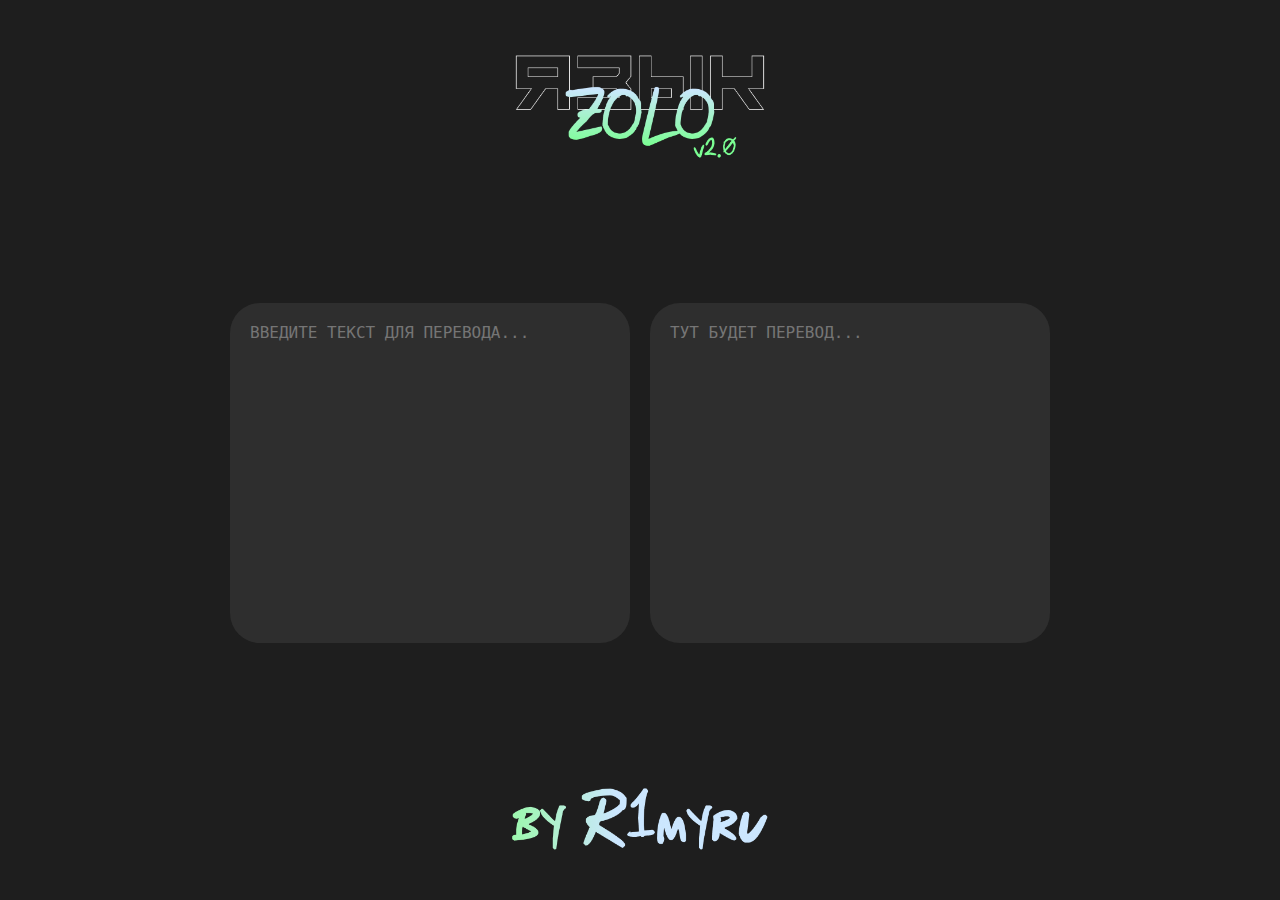
<file: LangZolo/index.html>
<!DOCTYPE html>
<html lang="ru">
<head>
  <meta charset="UTF-8">
  <meta name="viewport" content="width=device-width, initial-scale=1.0">
  <title>Язык Zolo</title>
  <link rel="stylesheet" href="styles.css">
</head>
<body>
  <div class="container">
    <img src="logo.png" alt="Logo" class="logo">
    <div class="cards">
      <textarea id="input-text" placeholder="Введите текст для перевода..."></textarea>
      <textarea id="output-text" placeholder="ТУТ БУДЕТ ПЕРЕВОД..." readonly></textarea>
    </div>
    <img src="cop.png" alt="Footer" class="footer" id="cop-image" style="cursor: pointer;">
  </div>
  <script src="script.js"></script>
</body>
</html>
</file>
<file: LangZolo/styles.css>
/* Общие стили */
body {
  margin: 0;
  font-family: Arial, sans-serif;
  background-color: #1e1e1e;
  color: #fff;
  overflow: hidden; /* Убираем прокрутку */
}

.container {
  display: flex;
  flex-direction: column;
  align-items: center;
  justify-content: space-between;
  text-align: center;
  height: 100vh; /* Ограничиваем высоту контейнера */
  width: 100vw; /* Ограничиваем ширину контейнера */
  box-sizing: border-box; /* Для учета отступов */
  padding: 50px 0;
}

.logo, .footer {
  width: auto;
  max-width: 50%; /* Уменьшаем для телефонов */
  margin-left: auto;
  margin-right: auto;
}

.logo {
  margin-bottom: 20px;
}

.footer {
  margin-top: 20px;
}

.cards {
  display: flex;
  flex-direction: column; /* Вертикальный макет по умолчанию */
  justify-content: center;
  align-items: center;
  gap: 10px;
}

.card, textarea {
  width: calc(100% - 20px); /* Отступы от краев экрана */
  max-width: 400px;
  height: auto; /* Адаптивная высота */
  aspect-ratio: 1 / 1; /* Сохраняем соотношение сторон */
  border-radius: 30px;
  padding: 20px;
  resize: none;
  box-sizing: border-box;
}

textarea {
  background-color: #2e2e2e;
  color: #fff;
  border: none;
  outline: none;
  font-size: 16px;
  text-align: left;
}

.card {
  background-color: #333;
  display: flex;
  align-items: center;
  justify-content: flex-start;
  font-size: 16px;
  text-align: left;
}

#input-text {
  text-transform: uppercase; /* Преобразование текста в капс */
}

/* Для ПК */
@media (min-width: 768px) {
  .cards {
    flex-direction: row;
    gap: 20px; /* Увеличиваем расстояние между карточками */
  }

  textarea, .card {
    width: 400px;
    max-height: 340px;
  }

  .logo, .footer {
    max-width: 20%; /* Для больших экранов */
  }
}

/* Для телефонов */
@media (max-width: 768px) {
  .cards {
    flex-direction: column;
    gap: 10px; /* Сокращаем расстояние между карточками */
  }

  .logo, .footer {
    max-width: 50%; /* Центрируем логотип и футер */
  }

  textarea, .card {
    width: calc(100% - 20px); /* Отступы от краев экрана */
    height: auto;
  }
}
</file>
